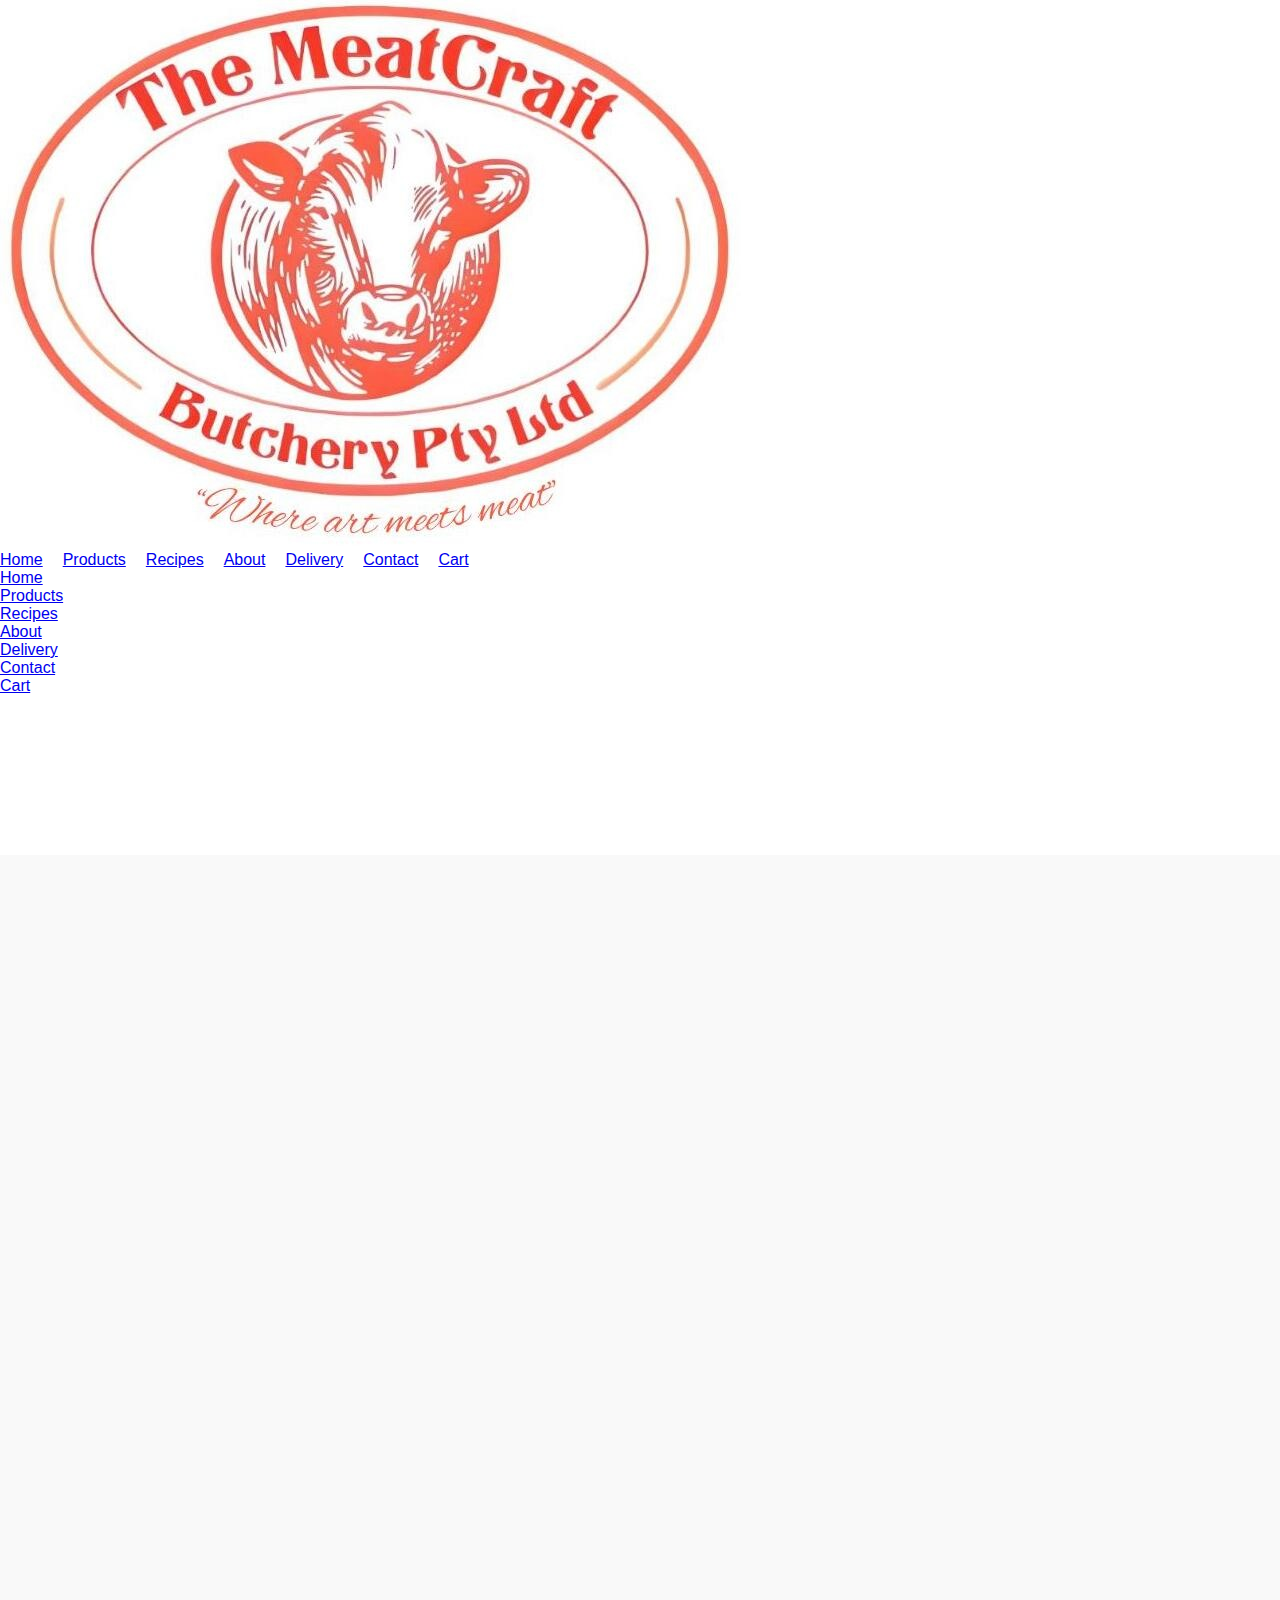
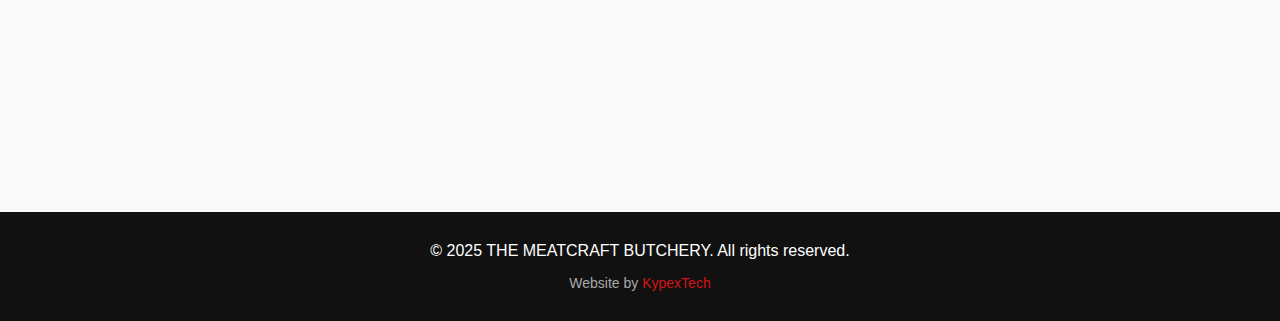
<file: about.html>
<!DOCTYPE html>
<html lang="en">
<head>
  <meta charset="UTF-8" />
  <meta name="viewport" content="width=device-width, initial-scale=1.0"/>
  <title>About Us | The Meatcraft Butchery</title>

  <!-- Shared Styles -->
  <link rel="stylesheet" href="css/style.css" />
  <!-- Page-specific Styles -->
  <link rel="stylesheet" href="css/about.css" />
</head>
<body>

  <!-- Shared Header/Nav -->
  <header>
    <nav class="custom-navbar">
      <div class="logo-container">
        <img src="assets/logo-mc.jpeg" alt="Meatcraft Logo" class="floating-logo" />
      </div>
      <div class="hamburger">☰</div>
      <ul class="nav-links">
        <li><a href="index.html">Home</a></li>
        <li><a href="product.html">Products</a></li>
        <li><a href="recipes.html">Recipes</a></li>
        <li><a href="about.html" class="active">About</a></li>
        <li><a href="delivery.html">Delivery</a></li>
        <li><a href="contact.html">Contact</a></li>
        <li><a href="cart.html">Cart</a></li>
      </ul>
      <ul class="menu" id="mobileMenu">
        <li><a href="index.html">Home</a></li>
        <li><a href="product.html">Products</a></li>
        <li><a href="recipes.html">Recipes</a></li>
        <li><a href="about.html" class="active">About</a></li>
        <li><a href="delivery.html">Delivery</a></li>
        <li><a href="contact.html">Contact</a></li>
        <li><a href="cart.html">Cart</a></li>
      </ul>
    </nav>
  </header>

  <main class="about-wrapper">
    <section class="intro-section fade-in">
      <h1>Where Art Meets Meat</h1>
      <p>The Meatcraft Butchery is a premium specialty meat retailer in Bedfordview, offering ethically sourced meats with unmatched quality and service.</p>
    </section>

    <section class="mission-vision-section fade-in">
      <div class="mission">
        <h2>Our Mission</h2>
        <p>To provide the finest quality meat products while promoting sustainable farming practices. We create a unique, engaging shopping experience driven by exceptional service and passion for meat.</p>
      </div>
      <div class="vision">
        <h2>Our Vision</h2>
        <p>To be the most trusted and revered butchery in Bedfordview, known for quality, sustainability, and customer satisfaction.</p>
      </div>
    </section>

    <section class="values-section fade-in">
      <h2>What We Stand For</h2>
      <ul>
        <li><strong>Quality:</strong> Ethically sourced, expertly prepared meat.</li>
        <li><strong>Sustainability:</strong> Local partnerships & regenerative farming.</li>
        <li><strong>Experience:</strong> Educational tastings, events & recipes for customers.</li>
        <li><strong>Community:</strong> Support for local producers and culinary schools.</li>
      </ul>
    </section>

    <section class="team-section fade-in">
      <h2>Meet the Team</h2>
      <p>Our experienced team brings together master butchers, customer-focused sales staff, and visionary leadership to deliver an unmatched butchery experience. From sourcing to service, every detail is handled with expertise and care.</p>
    </section>
  </main>

  <footer class="footer">
    <div class="container">
      <p>&copy; 2025 THE MEATCRAFT BUTCHERY. All rights reserved.</p>
      <p class="credits">Website by <a href="mailto:muomotapiwa@gmail.com" class="credit-link">KypexTech</a></p>
    </div>
  </footer>

  <!-- Shared JS -->
  <script src="js/main.js" defer></script>
  <!-- Page-specific JS -->
  <script src="js/about.js" defer></script>
</body>
</html>
</file>
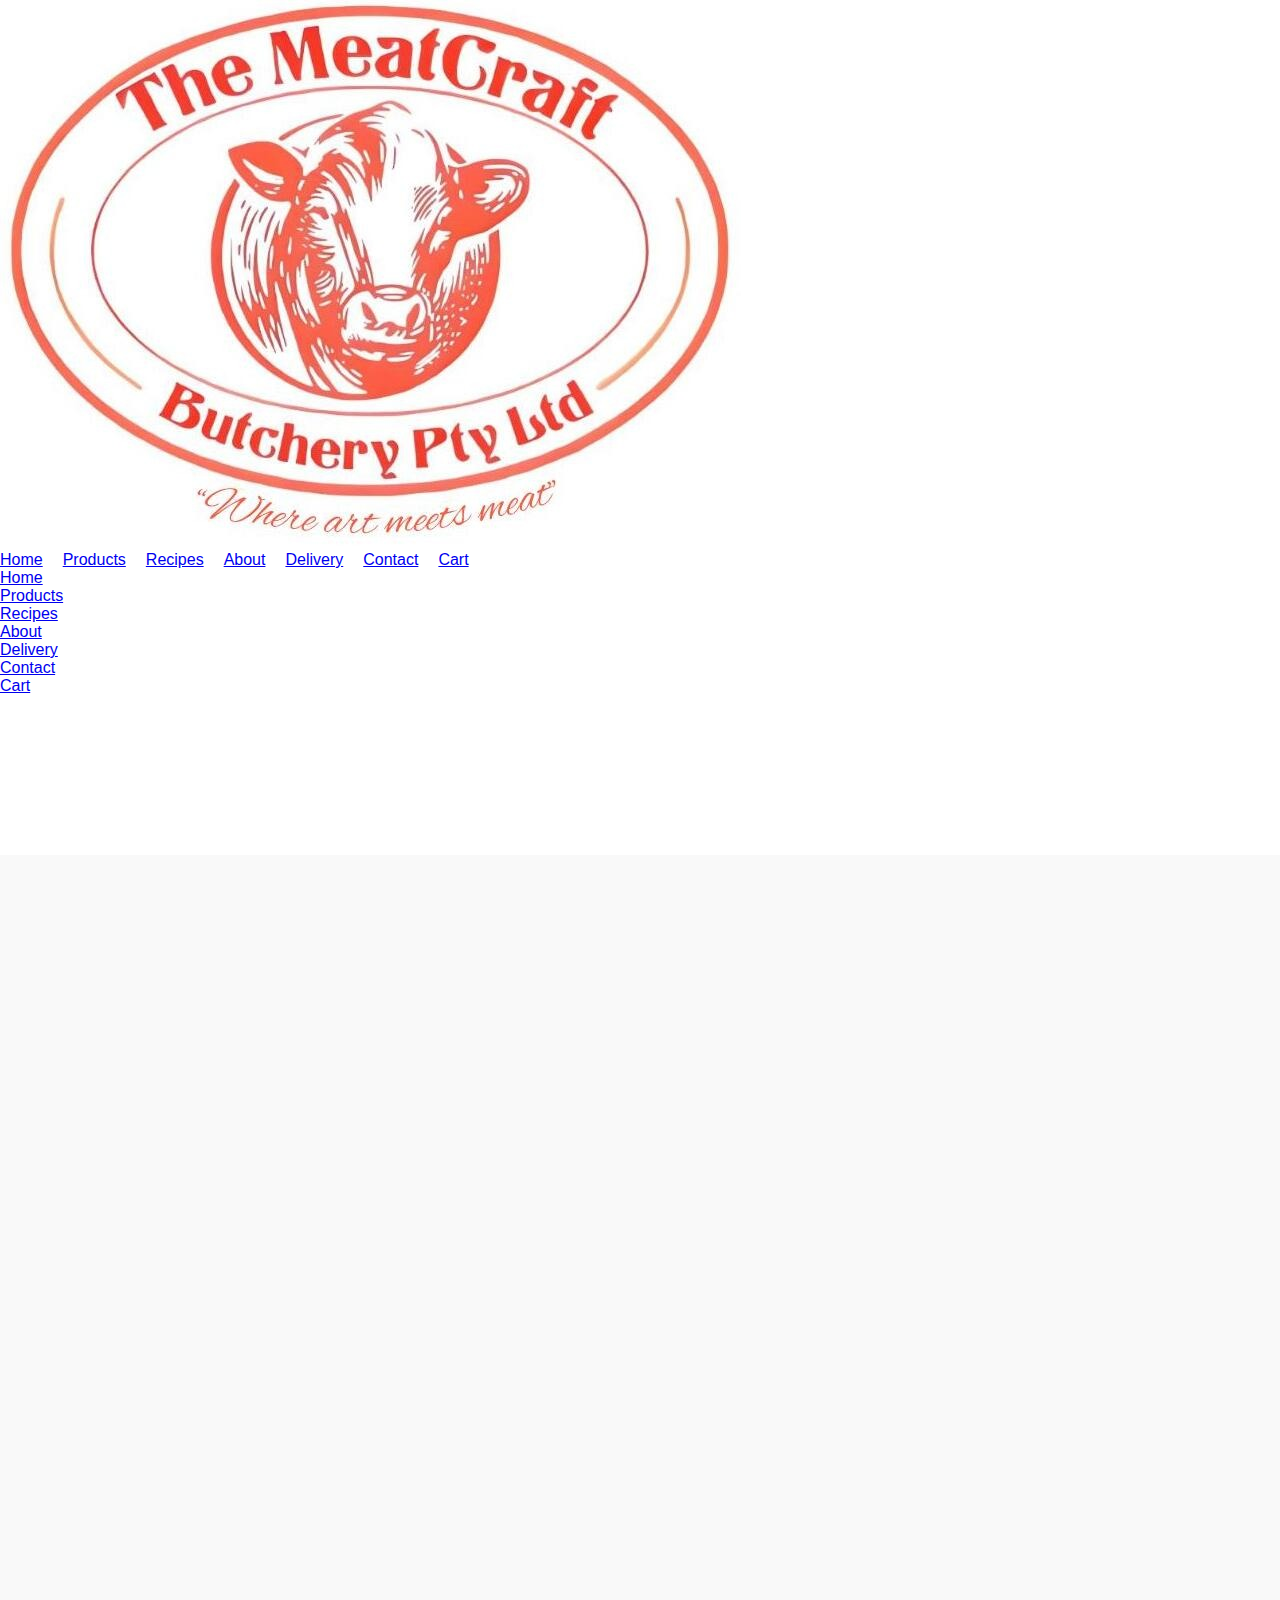
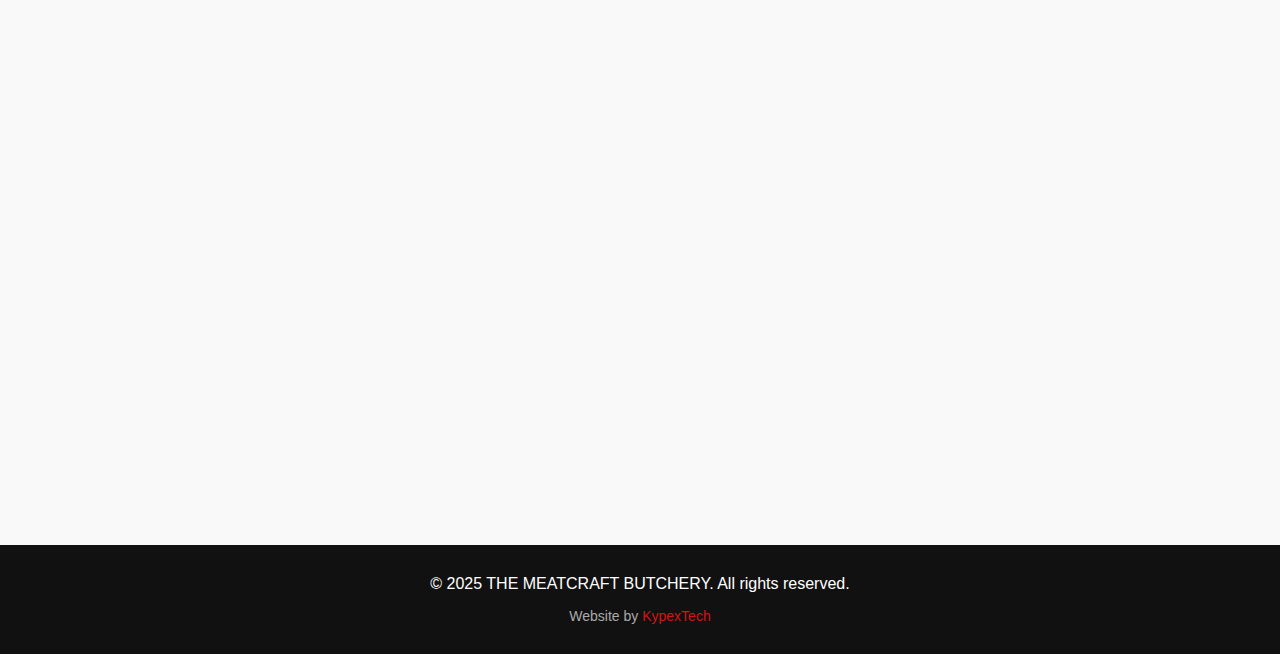
<file: contact.html>
<!DOCTYPE html>
<html lang="en">
<head>
  <meta charset="UTF-8" />
  <meta name="viewport" content="width=device-width, initial-scale=1.0"/>
  <title>Contact Us | The Meatcraft Butchery</title>

  <!-- Shared Styles -->
  <link rel="stylesheet" href="css/style.css" />
  <!-- Page-specific Styles -->
  <link rel="stylesheet" href="css/contact.css" />
</head>
<body>

  <!-- Shared Header/Nav -->
  <header>
    <nav class="custom-navbar">
      <div class="logo-container">
        <img src="assets/logo-mc.jpeg" alt="Meatcraft Logo" class="floating-logo" />
      </div>
      <div class="hamburger">☰</div>
      <ul class="nav-links">
        <li><a href="index.html">Home</a></li>
        <li><a href="product.html">Products</a></li>
        <li><a href="recipes.html">Recipes</a></li>
        <li><a href="about.html">About</a></li>
        <li><a href="delivery.html">Delivery</a></li>
        <li><a href="contact.html" class="active">Contact</a></li>
        <li><a href="cart.html">Cart</a></li>
      </ul>
      <ul class="menu" id="mobileMenu">
        <li><a href="index.html">Home</a></li>
        <li><a href="product.html">Products</a></li>
        <li><a href="recipes.html">Recipes</a></li>
        <li><a href="about.html">About</a></li>
        <li><a href="delivery.html">Delivery</a></li>
        <li><a href="contact.html" class="active">Contact</a></li>
        <li><a href="cart.html">Cart</a></li>
      </ul>
    </nav>
  </header>

  <main class="contact-wrapper">
    <section class="contact-intro fade-in">
      <h1>Get in Touch</h1>
      <p>We’d love to hear from you! Whether you have questions, feedback, or just want to talk meat, reach out to us below.</p>
    </section>

    <section class="contact-form-section fade-in">
      <form id="contactForm">
        <div class="form-group">
          <label for="name">Full Name</label>
          <input type="text" id="name" required />
        </div>
        <div class="form-group">
          <label for="email">Email Address</label>
          <input type="email" id="email" required />
        </div>
        <div class="form-group">
          <label for="phone">Phone Number (optional)</label>
          <input type="text" id="phone" />
        </div>
        <div class="form-group">
          <label for="message">Message</label>
          <textarea id="message" rows="5" required></textarea>
        </div>
        <button type="submit" class="btn">Send Message</button>
      </form>
      <div id="formMessage" class="hidden">Thank you for contacting us! We'll get back to you soon.</div>
    </section>

    <section class="contact-details fade-in">
      <h2>Visit Us</h2>
      <p>📍 Bedfordview, Johannesburg</p>
      <p>📞 +27 11 123 4567</p>
      <p>✉️ info@meatcraftbutchery.co.za</p>
      <p><strong>Business Hours:</strong><br/>
      Monday - Friday: 8am – 6pm<br/>
      Saturday: 8am – 4pm<br/>
      Sunday: Closed</p>

      <div class="map-container">
        <iframe src="https://maps.google.com/maps?q=Bedfordview,%20Johannesburg&t=&z=13&ie=UTF8&iwloc=&output=embed" frameborder="0" allowfullscreen></iframe>
      </div>
    </section>
  </main>

  <footer class="footer">
    <div class="container">
      <p>&copy; 2025 THE MEATCRAFT BUTCHERY. All rights reserved.</p>
      <p class="credits">Website by <a href="mailto:muomotapiwa@gmail.com" class="credit-link">KypexTech</a></p>
    </div>
  </footer>

  <!-- Shared JS -->
  <script src="js/main.js" defer></script>
  <!-- Page-specific JS -->
  <script src="js/contact.js" defer></script>
</body>
</html>
</file>
<file: css/about.css>
.about-wrapper {
  margin-top: 160px;
  padding: 40px 20px;
  background-color: #f9f9f9;
  color: #333;
  line-height: 1.7;
}

.intro-section h1 {
  font-size: 36px;
  color: var(--primary);
  text-align: center;
  margin-bottom: 20px;
}

.intro-section p {
  max-width: 800px;
  margin: 0 auto 40px;
  text-align: center;
  font-size: 18px;
}

.mission-vision-section {
  display: flex;
  flex-wrap: wrap;
  gap: 40px;
  justify-content: center;
  margin-bottom: 40px;
}

.mission, .vision {
  flex: 1 1 300px;
  background: white;
  padding: 20px;
  border-radius: 12px;
  box-shadow: 0 2px 10px rgba(0,0,0,0.05);
}

.values-section ul {
  list-style: none;
  max-width: 700px;
  margin: 0 auto;
  padding: 0;
}

.values-section ul li {
  background: white;
  margin-bottom: 15px;
  padding: 15px 20px;
  border-left: 5px solid var(--primary);
  box-shadow: 0 2px 8px rgba(0,0,0,0.03);
  border-radius: 4px;
}

.team-section {
  max-width: 700px;
  margin: 0 auto;
  background: white;
  padding: 20px;
  border-radius: 12px;
  box-shadow: 0 2px 10px rgba(0,0,0,0.05);
}
</file>
<file: css/contact.css>
.contact-wrapper {
  margin-top: 160px;
  padding: 40px 20px;
  background-color: #f9f9f9;
  color: #333;
}

.contact-intro {
  text-align: center;
  margin-bottom: 40px;
}

.contact-intro h1 {
  font-size: 36px;
  color: var(--primary);
}

.contact-intro p {
  font-size: 18px;
  margin-top: 10px;
}

.contact-form-section {
  max-width: 700px;
  margin: 0 auto 60px;
  background: white;
  padding: 30px;
  border-radius: 12px;
  box-shadow: 0 3px 10px rgba(0,0,0,0.05);
}

.form-group {
  display: flex;
  flex-direction: column;
  margin-bottom: 20px;
}

.form-group label {
  margin-bottom: 5px;
  font-weight: bold;
  font-size: 16px;
}

.form-group input,
.form-group textarea {
  padding: 10px;
  border: 1px solid #ccc;
  border-radius: 8px;
  font-size: 16px;
}

#formMessage {
  margin-top: 20px;
  color: green;
  text-align: center;
  font-size: 18px;
}

.hidden {
  display: none;
}

.contact-details {
  text-align: center;
}

.contact-details h2 {
  font-size: 28px;
  color: var(--primary);
  margin-bottom: 20px;
}

.contact-details p {
  font-size: 16px;
  margin: 8px 0;
}

.map-container {
  margin-top: 20px;
  width: 100%;
  height: 300px;
}

.map-container iframe {
  width: 100%;
  height: 100%;
  border: 0;
  border-radius: 12px;
}
</file>
<file: css/style.css>
/* Base Reset */
* {
  margin: 0;
  padding: 0;
  box-sizing: border-box;
}

body {
  font-family: 'Montserrat', sans-serif;
  background-color: #fff;
  color: #000;
  overflow-x: hidden;
}

:root {
  --primary: #D71313;
  --accent: #fff;
  --fade-dark: rgba(0, 0, 0, 0.4);
  --transition: all 0.3s ease;
}

.container {
  width: 90%;
  max-width: 1200px;
  margin: 0 auto;
}

/* HEADER */
.header {
  background: #fff;
  padding: 15px 0;
  position: fixed;
  width: 100%;
  top: 0;
  z-index: 1000;
  box-shadow: 0 2px 10px rgba(0,0,0,0.05);
}

.header-flex {
  display: flex;
  align-items: center;
  justify-content: space-between;
  position: relative;
}

/* Logo Group */
.logo-title-group {
  display: flex;
  flex-direction: column;
  align-items: center;
  gap: 5px;
  width: 100%;
}

.logo-img {
  width: 80px;
  height: 59px;
  object-fit: cover;
}

.logo-text {
  font-family: 'Playfair Display', serif;
  font-size: 20px;
  color: var(--primary);
  font-weight: bold;
  text-align: center;
}

/* Desktop Nav */
.nav-links {
  list-style: none;
  display: flex;
  gap: 20px;
}

.nav a {
  text-decoration: none;
  color: #000;
  font-weight: 500;
  transition: var(--transition);
  font-size: 16px;
}

.nav a:hover {
  color: var(--primary);
}

/* Mobile Hamburger */
.hamburger {
  display: none;
  background: none;
  border: none;
  font-size: 24px;
  color: var(--primary);
  cursor: pointer;
  z-index: 1001;
  position: absolute;
  left: 15px;
}

/* Mobile Menu Styles - UPDATED */
@media (max-width: 768px) {
  .header-flex {
    flex-direction: column;
    padding-top: 0px; /* Updated from 50px */
  }

  .hamburger {
    display: block;
    top: 15px;
    left: 15px;
    background: rgba(255,255,255,0.9);
    border-radius: 50%;
    width: 40px;
    height: 40px;
    display: flex;
    align-items: center;
    justify-content: center;
    box-shadow: 0 2px 5px rgba(0,0,0,0.2);
  }

  .logo-title-group {
    margin-bottom: 15px;
  }

  .logo-img {
    width: 60px; /* Updated from 80px */
    height: 44px; /* Updated from 80px */
  }

  .logo-text {
    font-size: 12px; /* Updated from 18px */
    margin-top: 0px; /* Updated from 5px */
  }

  .nav {
    position: absolute;
    top: 70px; /* Adjusted from 80px */
    left: 5%;
    width: 90%;
    background: #fff;
    border-radius: 8px;
    box-shadow: 0 5px 15px rgba(0,0,0,0.1);
    opacity: 0;
    transform: translateY(-20px);
    visibility: hidden;
    transition: var(--transition);
    z-index: 1000;
  }

  .nav.active {
    opacity: 1;
    transform: translateY(0);
    visibility: visible;
  }

  .nav-links {
    flex-direction: column;
    padding: 15px 0;
  }

  .nav-links li {
    padding: 10px 20px;
    border-bottom: 1px solid rgba(0,0,0,0.05);
  }

  .nav-links li:last-child {
    border-bottom: none;
  }
}

/* HERO SECTION */
.hero {
  position: relative;
  height: 100vh;
  overflow: hidden;
  display: flex;
  align-items: center;
  justify-content: center;
  text-align: center;
  padding-top: 80px;
}

.hero-bg {
  position: fixed;
  top: 0;
  left: 0;
  width: 100vw;
  height: 100vh;
  z-index: -2;
}

.hero-gif {
  width: 100%;
  height: 100%;
  object-fit: cover;
  filter: brightness(0.7);
}

.background-overlay {
  position: fixed;
  top: 0;
  left: 0;
  width: 100vw;
  height: 100vh;
  background: linear-gradient(
    to bottom, 
    rgba(0, 0, 0, 0.5), 
    rgba(0, 0, 0, 0.7)
  );
  z-index: -1;
  pointer-events: none;
}

.hero-content {
  display: flex;
  flex-direction: column;
  align-items: center;
  justify-content: center;
  gap: 40px;
  padding: 20px;
  width: 100%;
}

.hero-text {
  display: flex;
  flex-direction: column;
  gap: 15px;
}

.hero-content h2 {
  font-size: clamp(36px, 5vw, 64px);
  color: var(--accent);
  font-family: 'Playfair Display', serif;
  text-shadow: 0 2px 4px rgba(0,0,0,0.3);
  animation: fadeUp 1s ease forwards;
  line-height: 1.2;
}

.hero-content p {
  color: var(--accent);
  font-size: clamp(16px, 2.5vw, 20px);
  text-shadow: 0 2px 4px rgba(0,0,0,0.3);
  animation: fadeUp 1s ease forwards;
  line-height: 1.5;
}

.btn {
  padding: 15px 30px;
  background-color: var(--primary);
  color: #fff;
  border: none;
  font-size: 16px;
  font-weight: bold;
  border-radius: 8px;
  cursor: pointer;
  transition: var(--transition);
  animation: fadeUp 1s ease forwards;
  text-decoration: none;
}

.btn:hover {
  background-color: #aa0e0e;
  transform: translateY(-2px);
}

/* FEATURED PRODUCTS */
.featured-section {
  padding: 100px 0;
  background: #fafafa;
}

.section-title {
  text-align: center;
  font-family: 'Playfair Display', serif;
  font-size: clamp(28px, 3vw, 36px);
  margin-bottom: 40px;
  color: var(--primary);
}

.product-grid {
  display: grid;
  grid-template-columns: repeat(auto-fit, minmax(260px, 1fr));
  gap: 30px;
}

.product-card {
  background: #fff;
  border-radius: 12px;
  box-shadow: 0 6px 16px rgba(0, 0, 0, 0.05);
  overflow: hidden;
  transition: var(--transition);
}

.product-card:hover {
  transform: translateY(-5px);
  box-shadow: 0 10px 20px rgba(0,0,0,0.1);
}

.product-card img {
  width: 100%;
  height: 220px;
  object-fit: cover;
}

.product-card h4 {
  padding: 15px;
  font-size: 18px;
  color: #000;
}

.product-card p {
  padding: 0 15px 15px;
  font-size: 16px;
  color: #555;
}

/* FOOTER */
.footer {
  background: #111;
  color: #fff;
  padding: 30px 0;
  text-align: center;
}

.footer .container {
  display: flex;
  flex-direction: column;
  gap: 10px;
}

.credits {
  font-size: 14px;
  color: #aaa;
  margin-top: 5px;
}

.credit-link {
  color: var(--primary); /* Using your red color (#D71313) */
  text-decoration: none;
  transition: all 0.3s ease;
}

.credit-link:hover {
  color: #fff; /* Turns white on hover */
  text-decoration: underline;
}

/* MOBILE OVERLAY FIXES */
@media (max-width: 768px) {
  .hero {
    height: 100dvh;
  }
  
  .hero-bg,
  .background-overlay {
    height: 100dvh;
  }
  
  @supports (-webkit-touch-callout: none) {
    .hero {
      height: -webkit-fill-available;
    }
  }
}

/* ANIMATIONS */
.fade-in {
  opacity: 0;
  transform: translateY(20px);
  animation: fadeUp 1s ease forwards;
}

.delay-1 {
  animation-delay: 0.5s;
}

.delay-2 {
  animation-delay: 1s;
}

@keyframes fadeUp {
  to {
    opacity: 1;
    transform: translateY(0);
  }
}
</file>
